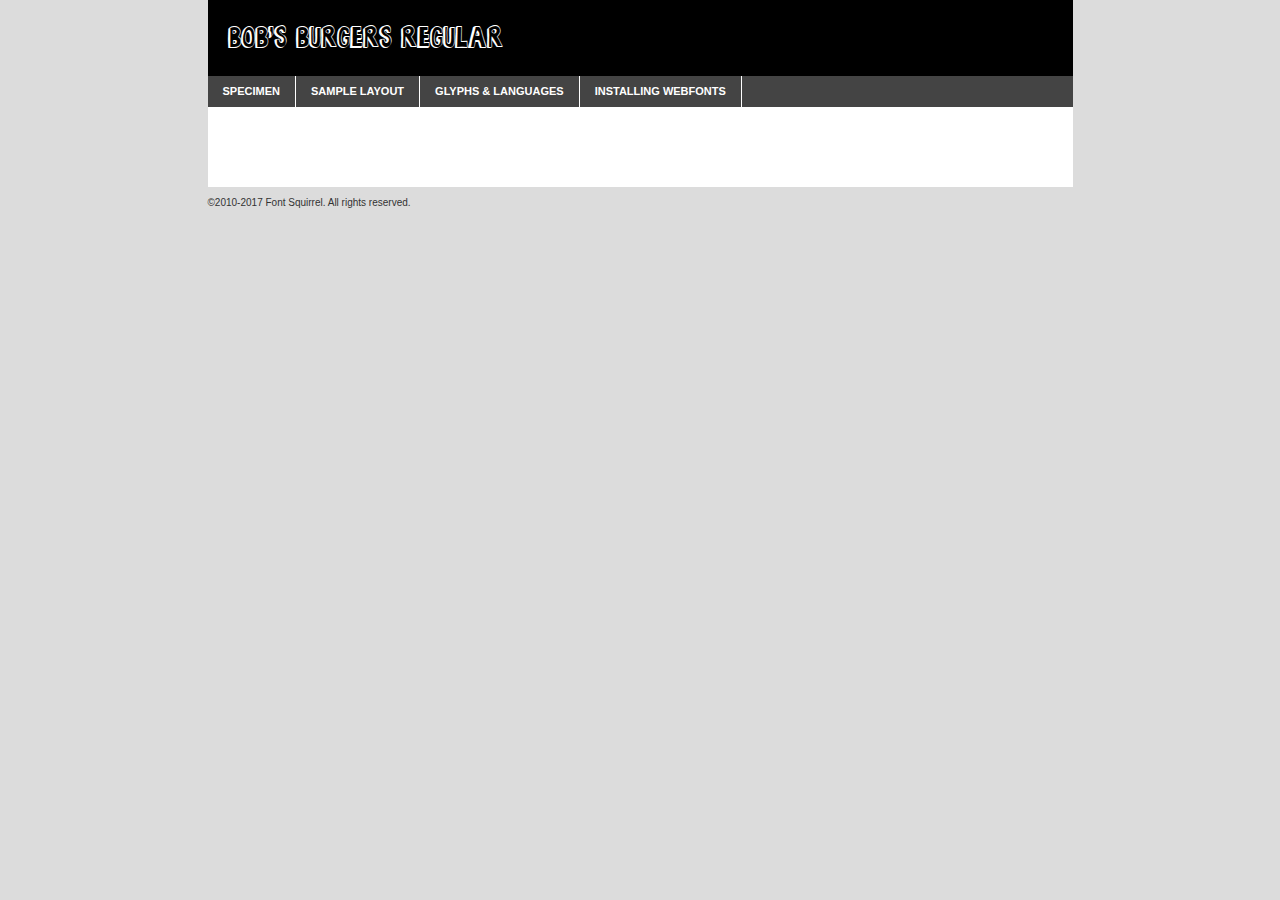
<file: assets/bobs_burgers-demo.html>
<!DOCTYPE html PUBLIC "-//W3C//DTD XHTML 1.0 Transitional//EN"
        "http://www.w3.org/TR/xhtml1/DTD/xhtml1-transitional.dtd">

<html xmlns="http://www.w3.org/1999/xhtml" xml:lang="en" lang="en">
<head>
    <meta http-equiv="Content-Type" content="text/html; charset=utf-8"/>
    <script src="http://ajax.googleapis.com/ajax/libs/jquery/1.7.2/jquery.min.js" type="text/javascript" charset="utf-8"></script>
    <script type="text/javascript">
		(function($) {
			$.fn.easyTabs = function(option) {
				var param = jQuery.extend({ fadeSpeed: 'fast', defaultContent: 1, activeClass: 'active' }, option);
				$(this).each(function() {
					var thisId = '#' + this.id;
					if ( param.defaultContent == '' )
					{
						param.defaultContent = 1;
					}
					if ( typeof param.defaultContent == 'number' )
					{
						var defaultTab = $(thisId + ' .tabs li:eq(' + (param.defaultContent - 1) + ') a').attr('href').substr(1);
					}
					else
					{
						var defaultTab = param.defaultContent;
					}
					$(thisId + ' .tabs li a').each(function() {
						var tabToHide = $(this).attr('href').substr(1);
						$('#' + tabToHide).addClass('easytabs-tab-content');
					});
					hideAll();
					changeContent(defaultTab);

					function hideAll() {$(thisId + ' .easytabs-tab-content').hide();}

					function changeContent(tabId)
					{
						hideAll();
						$(thisId + ' .tabs li').removeClass(param.activeClass);
						$(thisId + ' .tabs li a[href=#' + tabId + ']').closest('li').addClass(param.activeClass);
						if ( param.fadeSpeed != 'none' )
						{
							$(thisId + ' #' + tabId).fadeIn(param.fadeSpeed);
						}
						else
						{
							$(thisId + ' #' + tabId).show();
						}
					}

					$(thisId + ' .tabs li').click(function() {
						var tabId = $(this).find('a').attr('href').substr(1);
						changeContent(tabId);
						return false;
					});
				});
			}
		})(jQuery);
    </script>
    <link rel="stylesheet" href="specimen_files/specimen_stylesheet.css" type="text/css" charset="utf-8"/>
    <link rel="stylesheet" href="stylesheet.css" type="text/css" charset="utf-8"/>

    <style type="text/css">
        		body {
			font-family: 'bobs_burgersregular';
        		}

            </style>

    <title>Bob's Burgers Regular Specimen</title>


    <script type="text/javascript" charset="utf-8">
		$(document).ready(function() {
			$('#container').easyTabs({ defaultContent: 1 });
		});
    </script>
</head>

<body>
<div id="container">
    <div id="header">
		Bob's Burgers Regular    </div>
    <ul class="tabs">
        <li><a href="#specimen">Specimen</a></li>
        <li><a href="#layout">Sample Layout</a></li>
		        <li><a href="#glyphs">Glyphs &amp; Languages</a></li>
        <li><a href="#installing">Installing Webfonts</a></li>

    </ul>

    <div id="main_content">


        <div id="specimen">

            <div class="section">
                <div class="grid12 firstcol">
                    <div class="huge">AaBb</div>
                </div>
            </div>

            <div class="section">
                <div class="glyph_range">A&#x200B;B&#x200b;C&#x200b;D&#x200b;E&#x200b;F&#x200b;G&#x200b;H&#x200b;I&#x200b;J&#x200b;K&#x200b;L&#x200b;M&#x200b;N&#x200b;O&#x200b;P&#x200b;Q&#x200b;R&#x200b;S&#x200b;T&#x200b;U&#x200b;V&#x200b;W&#x200b;X&#x200b;Y&#x200b;Z&#x200b;a&#x200b;b&#x200b;c&#x200b;d&#x200b;e&#x200b;f&#x200b;g&#x200b;h&#x200b;i&#x200b;j&#x200b;k&#x200b;l&#x200b;m&#x200b;n&#x200b;o&#x200b;p&#x200b;q&#x200b;r&#x200b;s&#x200b;t&#x200b;u&#x200b;v&#x200b;w&#x200b;x&#x200b;y&#x200b;z&#x200b;1&#x200b;2&#x200b;3&#x200b;4&#x200b;5&#x200b;6&#x200b;7&#x200b;8&#x200b;9&#x200b;0&#x200b;&amp;&#x200b;.&#x200b;,&#x200b;?&#x200b;!&#x200b;&#64;&#x200b;(&#x200b;)&#x200b;#&#x200b;$&#x200b;%&#x200b;*&#x200b;+&#x200b;-&#x200b;=&#x200b;:&#x200b;;</div>
            </div>
            <div class="section">
                <div class="grid12 firstcol">
                    <table class="sample_table">
                        <tr>
                            <td>10</td>
                            <td class="size10">abcdefghijklmnopqrstuvwxyzABCDEFGHIJKLMNOPQRSTUVWXYZ0123456789abcdefghijklmnopqrstuvwxyzABCDEFGHIJKLMNOPQRSTUVWXYZ0123456789abcdefghijklmnopqrstuvwxyzABCDEFGHIJKLMNOPQRSTUVWXYZ</td>
                        </tr>
                        <tr>
                            <td>11</td>
                            <td class="size11">abcdefghijklmnopqrstuvwxyzABCDEFGHIJKLMNOPQRSTUVWXYZ0123456789abcdefghijklmnopqrstuvwxyzABCDEFGHIJKLMNOPQRSTUVWXYZ0123456789abcdefghijklmnopqrstuvwxyzABCDEFGHIJKLMNOPQRSTUVWXYZ</td>
                        </tr>
                        <tr>
                            <td>12</td>
                            <td class="size12">abcdefghijklmnopqrstuvwxyzABCDEFGHIJKLMNOPQRSTUVWXYZ0123456789abcdefghijklmnopqrstuvwxyzABCDEFGHIJKLMNOPQRSTUVWXYZ0123456789abcdefghijklmnopqrstuvwxyzABCDEFGHIJKLMNOPQRSTUVWXYZ</td>
                        </tr>
                        <tr>
                            <td>13</td>
                            <td class="size13">abcdefghijklmnopqrstuvwxyzABCDEFGHIJKLMNOPQRSTUVWXYZ0123456789abcdefghijklmnopqrstuvwxyzABCDEFGHIJKLMNOPQRSTUVWXYZ0123456789abcdefghijklmnopqrstuvwxyzABCDEFGHIJKLMNOPQRSTUVWXYZ</td>
                        </tr>
                        <tr>
                            <td>14</td>
                            <td class="size14">abcdefghijklmnopqrstuvwxyzABCDEFGHIJKLMNOPQRSTUVWXYZ0123456789abcdefghijklmnopqrstuvwxyzABCDEFGHIJKLMNOPQRSTUVWXYZ0123456789abcdefghijklmnopqrstuvwxyzABCDEFGHIJKLMNOPQRSTUVWXYZ</td>
                        </tr>
                        <tr>
                            <td>16</td>
                            <td class="size16">abcdefghijklmnopqrstuvwxyzABCDEFGHIJKLMNOPQRSTUVWXYZ0123456789abcdefghijklmnopqrstuvwxyzABCDEFGHIJKLMNOPQRSTUVWXYZ</td>
                        </tr>
                        <tr>
                            <td>18</td>
                            <td class="size18">abcdefghijklmnopqrstuvwxyzABCDEFGHIJKLMNOPQRSTUVWXYZ0123456789abcdefghijklmnopqrstuvwxyzABCDEFGHIJKLMNOPQRSTUVWXYZ</td>
                        </tr>
                        <tr>
                            <td>20</td>
                            <td class="size20">abcdefghijklmnopqrstuvwxyzABCDEFGHIJKLMNOPQRSTUVWXYZ0123456789abcdefghijklmnopqrstuvwxyzABCDEFGHIJKLMNOPQRSTUVWXYZ</td>
                        </tr>
                        <tr>
                            <td>24</td>
                            <td class="size24">abcdefghijklmnopqrstuvwxyzABCDEFGHIJKLMNOPQRSTUVWXYZ0123456789abcdefghijklmnopqrstuvwxyzABCDEFGHIJKLMNOPQRSTUVWXYZ</td>
                        </tr>
                        <tr>
                            <td>30</td>
                            <td class="size30">abcdefghijklmnopqrstuvwxyzABCDEFGHIJKLMNOPQRSTUVWXYZ0123456789abcdefghijklmnopqrstuvwxyzABCDEFGHIJKLMNOPQRSTUVWXYZ</td>
                        </tr>
                        <tr>
                            <td>36</td>
                            <td class="size36">abcdefghijklmnopqrstuvwxyzABCDEFGHIJKLMNOPQRSTUVWXYZ0123456789abcdefghijklmnopqrstuvwxyzABCDEFGHIJKLMNOPQRSTUVWXYZ</td>
                        </tr>
                        <tr>
                            <td>48</td>
                            <td class="size48">abcdefghijklmnopqrstuvwxyzABCDEFGHIJKLMNOPQRSTUVWXYZ0123456789abcdefghijklmnopqrstuvwxyzABCDEFGHIJKLMNOPQRSTUVWXYZ</td>
                        </tr>
                        <tr>
                            <td>60</td>
                            <td class="size60">abcdefghijklmnopqrstuvwxyzABCDEFGHIJKLMNOPQRSTUVWXYZ0123456789abcdefghijklmnopqrstuvwxyzABCDEFGHIJKLMNOPQRSTUVWXYZ</td>
                        </tr>
                        <tr>
                            <td>72</td>
                            <td class="size72">abcdefghijklmnopqrstuvwxyzABCDEFGHIJKLMNOPQRSTUVWXYZ0123456789abcdefghijklmnopqrstuvwxyzABCDEFGHIJKLMNOPQRSTUVWXYZ</td>
                        </tr>
                        <tr>
                            <td>90</td>
                            <td class="size90">abcdefghijklmnopqrstuvwxyzABCDEFGHIJKLMNOPQRSTUVWXYZ0123456789abcdefghijklmnopqrstuvwxyzABCDEFGHIJKLMNOPQRSTUVWXYZ</td>
                        </tr>
                    </table>

                </div>

            </div>


            <div class="section" id="bodycomparison">


                <div id="xheight">
                    <div class="fontbody">&#x25FC;&#x25FC;&#x25FC;&#x25FC;&#x25FC;&#x25FC;&#x25FC;&#x25FC;&#x25FC;&#x25FC;&#x25FC;&#x25FC;&#x25FC;&#x25FC;&#x25FC;&#x25FC;&#x25FC;&#x25FC;&#x25FC;&#x25FC;&#x25FC;&#x25FC;&#x25FC;&#x25FC;&#x25FC;&#x25FC;&#x25FC;&#x25FC;&#x25FC;&#x25FC;&#x25FC;&#x25FC;&#x25FC;&#x25FC;&#x25FC;&#x25FC;&#x25FC;&#x25FC;&#x25FC;&#x25FC;&#x25FC;&#x25FC;&#x25FC;&#x25FC;&#x25FC;&#x25FC;&#x25FC;&#x25FC;&#x25FC;&#x25FC;&#x25FC;&#x25FC;&#x25FC;&#x25FC;&#x25FC;&#x25FC;&#x25FC;&#x25FC;&#x25FC;&#x25FC;&#x25FC;&#x25FC;&#x25FC;&#x25FC;&#x25FC;&#x25FC;&#x25FC;&#x25FC;&#x25FC;&#x25FC;&#x25FC;&#x25FC;&#x25FC;&#x25FC;&#x25FC;&#x25FC;&#x25FC;&#x25FC;&#x25FC;&#x25FC;&#x25FC;&#x25FC;&#x25FC;&#x25FC;&#x25FC;&#x25FC;&#x25FC;&#x25FC;&#x25FC;&#x25FC;&#x25FC;&#x25FC;&#x25FC;&#x25FC;&#x25FC;&#x25FC;&#x25FC;&#x25FC;&#x25FC;body</div>
                    <div class="arialbody">body</div>
                    <div class="verdanabody">body</div>
                    <div class="georgiabody">body</div>
                </div>
                <div class="fontbody" style="z-index:1">
                    body<span>Bob's Burgers Regular</span>
                </div>
                <div class="arialbody" style="z-index:1">
                    body<span>Arial</span>
                </div>
                <div class="verdanabody" style="z-index:1">
                    body<span>Verdana</span>
                </div>
                <div class="georgiabody" style="z-index:1">
                    body<span>Georgia</span>
                </div>


            </div>


            <div class="section psample psample_row1" id="">

                <div class="grid2 firstcol">
                    <p class="size10"><span>10.</span>Aenean lacinia bibendum nulla sed consectetur. Fusce dapibus, tellus ac cursus commodo, tortor mauris condimentum nibh, ut fermentum massa justo sit amet risus. Nullam id dolor id nibh ultricies vehicula ut id elit. Cum sociis natoque penatibus et magnis dis parturient montes, nascetur ridiculus mus. Nulla vitae elit libero, a pharetra augue.</p>

                </div>
                <div class="grid3">
                    <p class="size11"><span>11.</span>Aenean lacinia bibendum nulla sed consectetur. Fusce dapibus, tellus ac cursus commodo, tortor mauris condimentum nibh, ut fermentum massa justo sit amet risus. Nullam id dolor id nibh ultricies vehicula ut id elit. Cum sociis natoque penatibus et magnis dis parturient montes, nascetur ridiculus mus. Nulla vitae elit libero, a pharetra augue.</p>

                </div>
                <div class="grid3">
                    <p class="size12"><span>12.</span>Aenean lacinia bibendum nulla sed consectetur. Fusce dapibus, tellus ac cursus commodo, tortor mauris condimentum nibh, ut fermentum massa justo sit amet risus. Nullam id dolor id nibh ultricies vehicula ut id elit. Cum sociis natoque penatibus et magnis dis parturient montes, nascetur ridiculus mus. Nulla vitae elit libero, a pharetra augue.</p>

                </div>
                <div class="grid4">
                    <p class="size13"><span>13.</span>Aenean lacinia bibendum nulla sed consectetur. Fusce dapibus, tellus ac cursus commodo, tortor mauris condimentum nibh, ut fermentum massa justo sit amet risus. Nullam id dolor id nibh ultricies vehicula ut id elit. Cum sociis natoque penatibus et magnis dis parturient montes, nascetur ridiculus mus. Nulla vitae elit libero, a pharetra augue.</p>

                </div>
                <div class="white_blend"></div>

            </div>
            <div class="section psample psample_row2" id="">
                <div class="grid3 firstcol">
                    <p class="size14"><span>14.</span>Aenean lacinia bibendum nulla sed consectetur. Fusce dapibus, tellus ac cursus commodo, tortor mauris condimentum nibh, ut fermentum massa justo sit amet risus. Nullam id dolor id nibh ultricies vehicula ut id elit. Cum sociis natoque penatibus et magnis dis parturient montes, nascetur ridiculus mus. Nulla vitae elit libero, a pharetra augue.</p>

                </div>
                <div class="grid4">
                    <p class="size16"><span>16.</span>Aenean lacinia bibendum nulla sed consectetur. Fusce dapibus, tellus ac cursus commodo, tortor mauris condimentum nibh, ut fermentum massa justo sit amet risus. Nullam id dolor id nibh ultricies vehicula ut id elit. Cum sociis natoque penatibus et magnis dis parturient montes, nascetur ridiculus mus. Nulla vitae elit libero, a pharetra augue.</p>

                </div>
                <div class="grid5">
                    <p class="size18"><span>18.</span>Aenean lacinia bibendum nulla sed consectetur. Fusce dapibus, tellus ac cursus commodo, tortor mauris condimentum nibh, ut fermentum massa justo sit amet risus. Nullam id dolor id nibh ultricies vehicula ut id elit. Cum sociis natoque penatibus et magnis dis parturient montes, nascetur ridiculus mus. Nulla vitae elit libero, a pharetra augue.</p>

                </div>

                <div class="white_blend"></div>

            </div>

            <div class="section psample psample_row3" id="">
                <div class="grid5 firstcol">
                    <p class="size20"><span>20.</span>Aenean lacinia bibendum nulla sed consectetur. Fusce dapibus, tellus ac cursus commodo, tortor mauris condimentum nibh, ut fermentum massa justo sit amet risus. Nullam id dolor id nibh ultricies vehicula ut id elit. Cum sociis natoque penatibus et magnis dis parturient montes, nascetur ridiculus mus. Nulla vitae elit libero, a pharetra augue.</p>
                </div>
                <div class="grid7">
                    <p class="size24"><span>24.</span>Aenean lacinia bibendum nulla sed consectetur. Fusce dapibus, tellus ac cursus commodo, tortor mauris condimentum nibh, ut fermentum massa justo sit amet risus. Nullam id dolor id nibh ultricies vehicula ut id elit. Cum sociis natoque penatibus et magnis dis parturient montes, nascetur ridiculus mus. Nulla vitae elit libero, a pharetra augue.</p>
                </div>

                <div class="white_blend"></div>

            </div>

            <div class="section psample psample_row4" id="">
                <div class="grid12 firstcol">
                    <p class="size30"><span>30.</span>Aenean lacinia bibendum nulla sed consectetur. Fusce dapibus, tellus ac cursus commodo, tortor mauris condimentum nibh, ut fermentum massa justo sit amet risus. Nullam id dolor id nibh ultricies vehicula ut id elit. Cum sociis natoque penatibus et magnis dis parturient montes, nascetur ridiculus mus. Nulla vitae elit libero, a pharetra augue.</p>
                </div>
                <div class="white_blend"></div>

            </div>


            <div class="section psample psample_row1 fullreverse">
                <div class="grid2 firstcol">
                    <p class="size10"><span>10.</span>Aenean lacinia bibendum nulla sed consectetur. Fusce dapibus, tellus ac cursus commodo, tortor mauris condimentum nibh, ut fermentum massa justo sit amet risus. Nullam id dolor id nibh ultricies vehicula ut id elit. Cum sociis natoque penatibus et magnis dis parturient montes, nascetur ridiculus mus. Nulla vitae elit libero, a pharetra augue.</p>

                </div>
                <div class="grid3">
                    <p class="size11"><span>11.</span>Aenean lacinia bibendum nulla sed consectetur. Fusce dapibus, tellus ac cursus commodo, tortor mauris condimentum nibh, ut fermentum massa justo sit amet risus. Nullam id dolor id nibh ultricies vehicula ut id elit. Cum sociis natoque penatibus et magnis dis parturient montes, nascetur ridiculus mus. Nulla vitae elit libero, a pharetra augue.</p>

                </div>
                <div class="grid3">
                    <p class="size12"><span>12.</span>Aenean lacinia bibendum nulla sed consectetur. Fusce dapibus, tellus ac cursus commodo, tortor mauris condimentum nibh, ut fermentum massa justo sit amet risus. Nullam id dolor id nibh ultricies vehicula ut id elit. Cum sociis natoque penatibus et magnis dis parturient montes, nascetur ridiculus mus. Nulla vitae elit libero, a pharetra augue.</p>

                </div>
                <div class="grid4">
                    <p class="size13"><span>13.</span>Aenean lacinia bibendum nulla sed consectetur. Fusce dapibus, tellus ac cursus commodo, tortor mauris condimentum nibh, ut fermentum massa justo sit amet risus. Nullam id dolor id nibh ultricies vehicula ut id elit. Cum sociis natoque penatibus et magnis dis parturient montes, nascetur ridiculus mus. Nulla vitae elit libero, a pharetra augue.</p>

                </div>
                <div class="black_blend"></div>

            </div>

            <div class="section psample psample_row2 fullreverse">
                <div class="grid3 firstcol">
                    <p class="size14"><span>14.</span>Aenean lacinia bibendum nulla sed consectetur. Fusce dapibus, tellus ac cursus commodo, tortor mauris condimentum nibh, ut fermentum massa justo sit amet risus. Nullam id dolor id nibh ultricies vehicula ut id elit. Cum sociis natoque penatibus et magnis dis parturient montes, nascetur ridiculus mus. Nulla vitae elit libero, a pharetra augue.</p>

                </div>
                <div class="grid4">
                    <p class="size16"><span>16.</span>Aenean lacinia bibendum nulla sed consectetur. Fusce dapibus, tellus ac cursus commodo, tortor mauris condimentum nibh, ut fermentum massa justo sit amet risus. Nullam id dolor id nibh ultricies vehicula ut id elit. Cum sociis natoque penatibus et magnis dis parturient montes, nascetur ridiculus mus. Nulla vitae elit libero, a pharetra augue.</p>

                </div>
                <div class="grid5">
                    <p class="size18"><span>18.</span>Aenean lacinia bibendum nulla sed consectetur. Fusce dapibus, tellus ac cursus commodo, tortor mauris condimentum nibh, ut fermentum massa justo sit amet risus. Nullam id dolor id nibh ultricies vehicula ut id elit. Cum sociis natoque penatibus et magnis dis parturient montes, nascetur ridiculus mus. Nulla vitae elit libero, a pharetra augue.</p>

                </div>
                <div class="black_blend"></div>

            </div>

            <div class="section psample fullreverse psample_row3" id="">
                <div class="grid5 firstcol">
                    <p class="size20"><span>20.</span>Aenean lacinia bibendum nulla sed consectetur. Fusce dapibus, tellus ac cursus commodo, tortor mauris condimentum nibh, ut fermentum massa justo sit amet risus. Nullam id dolor id nibh ultricies vehicula ut id elit. Cum sociis natoque penatibus et magnis dis parturient montes, nascetur ridiculus mus. Nulla vitae elit libero, a pharetra augue.</p>
                </div>
                <div class="grid7">
                    <p class="size24"><span>24.</span>Aenean lacinia bibendum nulla sed consectetur. Fusce dapibus, tellus ac cursus commodo, tortor mauris condimentum nibh, ut fermentum massa justo sit amet risus. Nullam id dolor id nibh ultricies vehicula ut id elit. Cum sociis natoque penatibus et magnis dis parturient montes, nascetur ridiculus mus. Nulla vitae elit libero, a pharetra augue.</p>
                </div>

                <div class="black_blend"></div>

            </div>

            <div class="section psample fullreverse psample_row4" id="" style="border-bottom: 20px #000 solid;">
                <div class="grid12 firstcol">
                    <p class="size30"><span>30.</span>Aenean lacinia bibendum nulla sed consectetur. Fusce dapibus, tellus ac cursus commodo, tortor mauris condimentum nibh, ut fermentum massa justo sit amet risus. Nullam id dolor id nibh ultricies vehicula ut id elit. Cum sociis natoque penatibus et magnis dis parturient montes, nascetur ridiculus mus. Nulla vitae elit libero, a pharetra augue.</p>
                </div>
                <div class="black_blend"></div>

            </div>


        </div>

        <div id="layout">

            <div class="section">

                <div class="grid12 firstcol">
                    <h1>Lorem Ipsum Dolor</h1>
                    <h2>Etiam porta sem malesuada magna mollis euismod</h2>

                    <p class="byline">By <a href="#link">Aenean Lacinia</a></p>
                </div>
            </div>
            <div class="section">
                <div class="grid8 firstcol">
                    <p class="large">Donec sed odio dui. Morbi leo risus, porta ac consectetur ac, vestibulum at eros. Fusce dapibus, tellus ac cursus commodo, tortor mauris condimentum nibh, ut fermentum massa justo sit amet risus. </p>


                    <h3>Pellentesque ornare sem</h3>

                    <p>Maecenas sed diam eget risus varius blandit sit amet non magna. Maecenas faucibus mollis interdum. Donec ullamcorper nulla non metus auctor fringilla. Nullam id dolor id nibh ultricies vehicula ut id elit. Nullam id dolor id nibh ultricies vehicula ut id elit. </p>

                    <p>Aenean eu leo quam. Pellentesque ornare sem lacinia quam venenatis vestibulum. Lorem ipsum dolor sit amet, consectetur adipiscing elit. Cum sociis natoque penatibus et magnis dis parturient montes, nascetur ridiculus mus. </p>

                    <p>Nulla vitae elit libero, a pharetra augue. Praesent commodo cursus magna, vel scelerisque nisl consectetur et. Aenean lacinia bibendum nulla sed consectetur. </p>

                    <p>Nullam quis risus eget urna mollis ornare vel eu leo. Nullam quis risus eget urna mollis ornare vel eu leo. Maecenas sed diam eget risus varius blandit sit amet non magna. Donec ullamcorper nulla non metus auctor fringilla. </p>

                    <h3>Cras mattis consectetur</h3>

                    <p>Aenean eu leo quam. Pellentesque ornare sem lacinia quam venenatis vestibulum. Aenean lacinia bibendum nulla sed consectetur. Integer posuere erat a ante venenatis dapibus posuere velit aliquet. Cras mattis consectetur purus sit amet fermentum. </p>

                    <p>Nullam id dolor id nibh ultricies vehicula ut id elit. Nullam quis risus eget urna mollis ornare vel eu leo. Cras mattis consectetur purus sit amet fermentum.</p>
                </div>

                <div class="grid4 sidebar">

                    <div class="box reverse">
                        <p class="last">Nullam quis risus eget urna mollis ornare vel eu leo. Donec ullamcorper nulla non metus auctor fringilla. Cras mattis consectetur purus sit amet fermentum. Sed posuere consectetur est at lobortis. Lorem ipsum dolor sit amet, consectetur adipiscing elit. </p>
                    </div>

                    <p class="caption">Maecenas sed diam eget risus varius.</p>

                    <p>Vestibulum id ligula porta felis euismod semper. Integer posuere erat a ante venenatis dapibus posuere velit aliquet. Vestibulum id ligula porta felis euismod semper. Sed posuere consectetur est at lobortis. Maecenas sed diam eget risus varius blandit sit amet non magna. Fusce dapibus, tellus ac cursus commodo, tortor mauris condimentum nibh, ut fermentum massa justo sit amet risus. </p>


                    <p>Duis mollis, est non commodo luctus, nisi erat porttitor ligula, eget lacinia odio sem nec elit. Aenean lacinia bibendum nulla sed consectetur. Vivamus sagittis lacus vel augue laoreet rutrum faucibus dolor auctor. Aenean lacinia bibendum nulla sed consectetur. Nullam quis risus eget urna mollis ornare vel eu leo. </p>

                    <p>Praesent commodo cursus magna, vel scelerisque nisl consectetur et. Donec ullamcorper nulla non metus auctor fringilla. Maecenas faucibus mollis interdum. Fusce dapibus, tellus ac cursus commodo, tortor mauris condimentum nibh, ut fermentum massa justo sit amet risus. </p>

                </div>
            </div>

        </div>


		

        <div id="glyphs">
            <div class="section">
                <div class="grid12 firstcol">

                    <h1>Language Support</h1>
                    <p>The subset of Bob's Burgers Regular in this kit supports the following languages:<br/>

						English, Arrernte, Bislama, Cebuano, Fijian, Gilbertese, Hmong, Ibanag, Iloko_ilokano, Interglossa_glosa, Interlingua, Lojban, Norfolk_pitcairnese, Oromo, Rotokas, Seychelles_creole, Shona, Somali, Southern_ndebele, Swahili, Swati_swazi, Tok_pisin, Warlpiri, Xhosa, Zulu, Latinbasic, Demo                    </p>
                    <h1>Glyph Chart</h1>
                    <p>The subset of Bob's Burgers Regular in this kit includes all the glyphs listed below. Unicode entities are included above each glyph to help you insert individual characters into your layout.</p>
                    <div id="glyph_chart">

																				                                <div><p>&amp;#13;</p>&#13;</div>
																				                                <div><p>&amp;#32;</p>&#32;</div>
																				                                <div><p>&amp;#33;</p>&#33;</div>
																				                                <div><p>&amp;#34;</p>&#34;</div>
																				                                <div><p>&amp;#38;</p>&#38;</div>
																				                                <div><p>&amp;#39;</p>&#39;</div>
																				                                <div><p>&amp;#44;</p>&#44;</div>
																				                                <div><p>&amp;#46;</p>&#46;</div>
																				                                <div><p>&amp;#47;</p>&#47;</div>
																				                                <div><p>&amp;#48;</p>&#48;</div>
																				                                <div><p>&amp;#49;</p>&#49;</div>
																				                                <div><p>&amp;#50;</p>&#50;</div>
																				                                <div><p>&amp;#51;</p>&#51;</div>
																				                                <div><p>&amp;#52;</p>&#52;</div>
																				                                <div><p>&amp;#53;</p>&#53;</div>
																				                                <div><p>&amp;#54;</p>&#54;</div>
																				                                <div><p>&amp;#55;</p>&#55;</div>
																				                                <div><p>&amp;#56;</p>&#56;</div>
																				                                <div><p>&amp;#57;</p>&#57;</div>
																				                                <div><p>&amp;#58;</p>&#58;</div>
																				                                <div><p>&amp;#59;</p>&#59;</div>
																				                                <div><p>&amp;#63;</p>&#63;</div>
																				                                <div><p>&amp;#64;</p>&#64;</div>
																				                                <div><p>&amp;#65;</p>&#65;</div>
																				                                <div><p>&amp;#66;</p>&#66;</div>
																				                                <div><p>&amp;#67;</p>&#67;</div>
																				                                <div><p>&amp;#68;</p>&#68;</div>
																				                                <div><p>&amp;#69;</p>&#69;</div>
																				                                <div><p>&amp;#70;</p>&#70;</div>
																				                                <div><p>&amp;#71;</p>&#71;</div>
																				                                <div><p>&amp;#72;</p>&#72;</div>
																				                                <div><p>&amp;#73;</p>&#73;</div>
																				                                <div><p>&amp;#74;</p>&#74;</div>
																				                                <div><p>&amp;#75;</p>&#75;</div>
																				                                <div><p>&amp;#76;</p>&#76;</div>
																				                                <div><p>&amp;#77;</p>&#77;</div>
																				                                <div><p>&amp;#78;</p>&#78;</div>
																				                                <div><p>&amp;#79;</p>&#79;</div>
																				                                <div><p>&amp;#80;</p>&#80;</div>
																				                                <div><p>&amp;#81;</p>&#81;</div>
																				                                <div><p>&amp;#82;</p>&#82;</div>
																				                                <div><p>&amp;#83;</p>&#83;</div>
																				                                <div><p>&amp;#84;</p>&#84;</div>
																				                                <div><p>&amp;#85;</p>&#85;</div>
																				                                <div><p>&amp;#86;</p>&#86;</div>
																				                                <div><p>&amp;#87;</p>&#87;</div>
																				                                <div><p>&amp;#88;</p>&#88;</div>
																				                                <div><p>&amp;#89;</p>&#89;</div>
																				                                <div><p>&amp;#90;</p>&#90;</div>
																				                                <div><p>&amp;#97;</p>&#97;</div>
																				                                <div><p>&amp;#98;</p>&#98;</div>
																				                                <div><p>&amp;#99;</p>&#99;</div>
																				                                <div><p>&amp;#100;</p>&#100;</div>
																				                                <div><p>&amp;#101;</p>&#101;</div>
																				                                <div><p>&amp;#102;</p>&#102;</div>
																				                                <div><p>&amp;#103;</p>&#103;</div>
																				                                <div><p>&amp;#104;</p>&#104;</div>
																				                                <div><p>&amp;#105;</p>&#105;</div>
																				                                <div><p>&amp;#106;</p>&#106;</div>
																				                                <div><p>&amp;#107;</p>&#107;</div>
																				                                <div><p>&amp;#108;</p>&#108;</div>
																				                                <div><p>&amp;#109;</p>&#109;</div>
																				                                <div><p>&amp;#110;</p>&#110;</div>
																				                                <div><p>&amp;#111;</p>&#111;</div>
																				                                <div><p>&amp;#112;</p>&#112;</div>
																				                                <div><p>&amp;#113;</p>&#113;</div>
																				                                <div><p>&amp;#114;</p>&#114;</div>
																				                                <div><p>&amp;#115;</p>&#115;</div>
																				                                <div><p>&amp;#116;</p>&#116;</div>
																				                                <div><p>&amp;#117;</p>&#117;</div>
																				                                <div><p>&amp;#118;</p>&#118;</div>
																				                                <div><p>&amp;#119;</p>&#119;</div>
																				                                <div><p>&amp;#120;</p>&#120;</div>
																				                                <div><p>&amp;#121;</p>&#121;</div>
																				                                <div><p>&amp;#122;</p>&#122;</div>
																				                                <div><p>&amp;#160;</p>&#160;</div>
																				                                <div><p>&amp;#8192;</p>&#8192;</div>
																				                                <div><p>&amp;#8193;</p>&#8193;</div>
																				                                <div><p>&amp;#8194;</p>&#8194;</div>
																				                                <div><p>&amp;#8195;</p>&#8195;</div>
																				                                <div><p>&amp;#8196;</p>&#8196;</div>
																				                                <div><p>&amp;#8197;</p>&#8197;</div>
																				                                <div><p>&amp;#8198;</p>&#8198;</div>
																				                                <div><p>&amp;#8199;</p>&#8199;</div>
																				                                <div><p>&amp;#8200;</p>&#8200;</div>
																				                                <div><p>&amp;#8201;</p>&#8201;</div>
																				                                <div><p>&amp;#8202;</p>&#8202;</div>
																				                                <div><p>&amp;#8239;</p>&#8239;</div>
																				                                <div><p>&amp;#8287;</p>&#8287;</div>
																				                                <div><p>&amp;#9724;</p>&#9724;</div>
																																													                    </div>
                </div>


            </div>
        </div>


        <div id="specs">

        </div>

        <div id="installing">
            <div class="section">
                <div class="grid7 firstcol">
                    <h1>Installing Webfonts</h1>

                    <p>Webfonts are supported by all major browser platforms but not all in the same way. There are currently four different font formats that must be included in order to target all browsers. This includes TTF, WOFF, EOT and SVG.</p>

                    <h2>1. Upload your webfonts</h2>
                    <p>You must upload your webfont kit to your website. They should be in or near the same directory as your CSS files.</p>

                    <h2>2. Include the webfont stylesheet</h2>
                    <p>A special CSS @font-face declaration helps the various browsers select the appropriate font it needs without causing you a bunch of headaches. Learn more about this syntax by reading the <a href="https://www.fontspring.com/blog/further-hardening-of-the-bulletproof-syntax">Fontspring blog post</a> about it. The code for it is as follows:</p>


                    <code>
                        @font-face{
                        font-family: 'MyWebFont';
                        src: url('WebFont.eot');
                        src: url('WebFont.eot?#iefix') format('embedded-opentype'),
                        url('WebFont.woff') format('woff'),
                        url('WebFont.ttf') format('truetype'),
                        url('WebFont.svg#webfont') format('svg');
                        }
                    </code>

                    <p>We've already gone ahead and generated the code for you. All you have to do is link to the stylesheet in your HTML, like this:</p>
                    <code>&lt;link rel=&quot;stylesheet&quot; href=&quot;stylesheet.css&quot; type=&quot;text/css&quot; charset=&quot;utf-8&quot; /&gt;</code>

                    <h2>3. Modify your own stylesheet</h2>
                    <p>To take advantage of your new fonts, you must tell your stylesheet to use them. Look at the original @font-face declaration above and find the property called "font-family." The name linked there will be what you use to reference the font. Prepend that webfont name to the font stack in the "font-family" property, inside the selector you want to change. For example:</p>
                    <code>p { font-family: 'WebFont', Arial, sans-serif; }</code>

                    <h2>4. Test</h2>
                    <p>Getting webfonts to work cross-browser <em>can</em> be tricky. Use the information in the sidebar to help you if you find that fonts aren't loading in a particular browser.</p>
                </div>

                <div class="grid5 sidebar">
                    <div class="box">
                        <h2>Troubleshooting<br/>Font-Face Problems</h2>
                        <p>Having trouble getting your webfonts to load in your new website? Here are some tips to sort out what might be the problem.</p>

                        <h3>Fonts not showing in any browser</h3>

                        <p>This sounds like you need to work on the plumbing. You either did not upload the fonts to the correct directory, or you did not link the fonts properly in the CSS. If you've confirmed that all this is correct and you still have a problem, take a look at your .htaccess file and see if requests are getting intercepted.</p>

                        <h3>Fonts not loading in iPhone or iPad</h3>

                        <p>The most common problem here is that you are serving the fonts from an IIS server. IIS refuses to serve files that have unknown MIME types. If that is the case, you must set the MIME type for SVG to "image/svg+xml" in the server settings. Follow these instructions from Microsoft if you need help.</p>

                        <h3>Fonts not loading in Firefox</h3>

                        <p>The primary reason for this failure? You are still using a version Firefox older than 3.5. So upgrade already! If that isn't it, then you are very likely serving fonts from a different domain. Firefox requires that all font assets be served from the same domain. Lastly it is possible that you need to add WOFF to your list of MIME types (if you are serving via IIS.)</p>

                        <h3>Fonts not loading in IE</h3>

                        <p>Are you looking at Internet Explorer on an actual Windows machine or are you cheating by using a service like Adobe BrowserLab? Many of these screenshot services do not render @font-face for IE. Best to test it on a real machine.</p>

                        <h3>Fonts not loading in IE9</h3>

                        <p>IE9, like Firefox, requires that fonts be served from the same domain as the website. Make sure that is the case.</p>
                    </div>
                </div>
            </div>

        </div>

    </div>
    <div id="footer">
        <p>&copy;2010-2017 Font Squirrel. All rights reserved.</p>
    </div>
</div>
</body>
</html>
</file>
<file: assets/stylesheet.css>
/*! Generated by Font Squirrel (https://www.fontsquirrel.com) on April 11, 2023 */



@font-face {
    font-family: 'bobs_burgersregular';
    src: url('bobs_burgers-webfont.woff2') format('woff2'),
         url('bobs_burgers-webfont.woff') format('woff');
    font-weight: bold;
    font-style: normal;

}
</file>
<file: assets/specimen_files/specimen_stylesheet.css>
@import url('grid_12-825-55-15.css');

/*  
	CSS Reset by Eric Meyer - Released under Public Domain
    http://meyerweb.com/eric/tools/css/reset/
*/
html, body, div, span, applet, object, iframe,
h1, h2, h3, h4, h5, h6, p, blockquote, pre,
a, abbr, acronym, address, big, cite, code,
del, dfn, em, font, img, ins, kbd, q, s, samp,
small, strike, strong, sub, sup, tt, var,
b, u, i, center, dl, dt, dd, ol, ul, li,
fieldset, form, label, legend, table,
caption, tbody, tfoot, thead, tr, th, td {
	margin:         0;
	padding:        0;
	border:         0;
	outline:        0;
	font-size:      100%;
	vertical-align: baseline;
	background:     transparent;
}

body {
	line-height: 1;
}

ol, ul {
	list-style: none;
}

blockquote, q {
	quotes: none;
}

blockquote:before, blockquote:after,
q:before, q:after {
	content: '';
	content: none;
}

:focus {
	outline: 0;
}

ins {
	text-decoration: none;
}

del {
	text-decoration: line-through;
}

table {
	border-collapse: collapse;
	border-spacing:  0;
}


body {
	color:            #000;
	background-color: #dcdcdc;
}

a {
	text-decoration: none;
	color:           #1883ba;
}

h1 {
	font-size:     32px;
	font-weight:   normal;
	font-style:    normal;
	margin-bottom: 18px;
}

h2 {
	font-size: 18px;
}

#container {
	width:  865px;
	margin: 0px auto;
}


#header {
	padding:          20px;
	font-size:        36px;
	background-color: #000;
	color:            #fff;
}

#header span {
	color: #666;
}

#main_content {
	background-color: #fff;
	padding:          60px 20px 20px;
}


#footer p {
	margin:         0;
	padding-top:    10px;
	padding-bottom: 50px;
	color:          #333;
	font:           10px Arial, sans-serif;
}

.tabs {
	width:            100%;
	height:           31px;
	background-color: #444;
}

.tabs li {
	float:            left;
	margin:           0;
	overflow:         hidden;
	background-color: #444;
}

.tabs li a {
	display:         block;
	color:           #fff;
	text-decoration: none;
	font:            bold 11px/11px 'Arial';
	text-transform:  uppercase;
	padding:         10px 15px;
	border-right:    1px solid #fff;
}

.tabs li a:hover {
	background-color: #00b3ff;

}

.tabs li.active a {
	color:            #000;
	background-color: #fff;
}


div.huge {

	font-size:      300px;
	line-height:    1em;
	padding:        0;
	letter-spacing: -.02em;
	overflow:       hidden;
}

div.glyph_range {
	font-size:   72px;
	line-height: 1.1em;
}

.size10 {
	font-size: 10px;
}

.size11 {
	font-size: 11px;
}

.size12 {
	font-size: 12px;
}

.size13 {
	font-size: 13px;
}

.size14 {
	font-size: 14px;
}

.size16 {
	font-size: 16px;
}

.size18 {
	font-size: 18px;
}

.size20 {
	font-size: 20px;
}

.size24 {
	font-size: 24px;
}

.size30 {
	font-size: 30px;
}

.size36 {
	font-size: 36px;
}

.size48 {
	font-size: 48px;
}

.size60 {
	font-size: 60px;
}

.size72 {
	font-size: 72px;
}

.size90 {
	font-size: 90px;
}


.psample_row1 {
	height: 120px;
}

.psample_row1 {
	height: 120px;
}

.psample_row2 {
	height: 160px;
}

.psample_row3 {
	height: 160px;
}

.psample_row4 {
	height: 160px;
}

.psample {
	overflow: hidden;
	position: relative;
}

.psample p {
	line-height: 1.3em;
	display:     block;
	overflow:    hidden;
	margin:      0;
}

.psample span {
	margin-right: .5em;
}

.white_blend {
	width:            100%;
	height:           61px;
	background-image: url([data-uri]);
	position:         absolute;
	bottom:           0;
}

.black_blend {
	width:            100%;
	height:           61px;
	background-image: url([data-uri]);
	position:         absolute;
	bottom:           0;
}

.fullreverse {
	background:    #000 !important;
	color:         #fff !important;
	margin-left:   -20px;
	padding-left:  20px;
	margin-right:  -20px;
	padding-right: 20px;
	padding:       20px;
	margin-bottom: 0;
}


.sample_table td {
	padding-top:    3px;
	padding-bottom: 5px;
	padding-left:   5px;
	vertical-align: middle;
	line-height:    1.2em;
}

.sample_table td:first-child {
	background-color: #eee;
	text-align:       right;
	padding-right:    5px;
	padding-left:     0;
	padding:          5px;
	font:             11px/12px 'Courier New', Courier, mono;
}

code {
	white-space:      pre;
	background-color: #eee;
	display:          block;
	padding:          10px;
	margin-bottom:    18px;
	overflow:         auto;
}


.bottom, .last {
	margin-bottom:  0 !important;
	padding-bottom: 0 !important;
}

.box {
	padding:       18px;
	margin-bottom: 18px;
	background:    #eee;
}

.reverse, .reversed {
	background: #000 !important;
	color:      #fff !important;
	border:     none !important;
}

#bodycomparison {
	position:    relative;
	overflow:    hidden;
	font-size:   72px;
	height:      90px;
	white-space: nowrap;
}

#bodycomparison div {
	font-size:   72px;
	line-height: 90px;
	display:     inline;
	margin:      0 15px 0 0;
	padding:     0;
}

#bodycomparison div span {
	font:     10px Arial;
	position: absolute;
	left:     0;
}

#xheight {
	float:       none;
	position:    absolute;
	color:       #d9f3ff;
	font-size:   72px;
	line-height: 90px;
}

.fontbody {
	position: relative;
}

.arialbody {
	font-family: Arial;
	position:    relative;
}

.verdanabody {
	font-family: Verdana;
	position:    relative;
}

.georgiabody {
	font-family: Georgia;
	position:    relative;
}

/* @group Layout page
 */

#layout h1 {
	font-size:   36px;
	line-height: 42px;
	font-weight: normal;
	font-style:  normal;
}

#layout h2 {
	font-size:   24px;
	line-height: 23px;
	font-weight: normal;
	font-style:  normal;
}

#layout h3 {
	font-size:   22px;
	line-height: 1.4em;
	margin-top:  1em;
	font-weight: normal;
	font-style:  normal;
}


#layout p.byline {
	font-size:     12px;
	margin-top:    18px;
	line-height:   12px;
	margin-bottom: 0;
}

#layout p {
	font-size:     14px;
	line-height:   21px;
	margin-bottom: .5em;
}

#layout p.large {
	font-size:   18px;
	line-height: 26px;
}

#layout .sidebar p {
	font-size:   12px;
	line-height: 1.4em;
}

#layout p.caption {
	font-size:     10px;
	margin-top:    -16px;
	margin-bottom: 18px;
}

/* @end */

/* @group Glyphs */

#glyph_chart div {
	background-color: #d9f3ff;
	color:            black;
	float:            left;
	font-size:        36px;
	height:           1.2em;
	line-height:      1.2em;
	margin-bottom:    1px;
	margin-right:     1px;
	text-align:       center;
	width:            1.2em;
	position:         relative;
	padding:          .6em .2em .2em;
}

#glyph_chart div p {
	position:         absolute;
	left:             0;
	top:              0;
	display:          block;
	text-align:       center;
	font:             bold 9px Arial, sans-serif;
	background-color: #3a768f;
	width:            100%;
	color:            #fff;
	padding:          2px 0;
}


#glyphs h1 {
	font-family: Arial, sans-serif;
}

/* @end */

/* @group Installing */

#installing {
	font: 13px Arial, sans-serif;
}

#installing p,
#glyphs p {
	line-height:   1.2em;
	margin-bottom: 18px;
	font:          13px Arial, sans-serif;
}


#installing h3 {
	font-size:  15px;
	margin-top: 18px;
}

/* @end */

#rendering h1 {
	font-family: Arial, sans-serif;
}

.render_table td {
	font:           11px 'Courier New', Courier, mono;
	vertical-align: middle;
}
</file>
